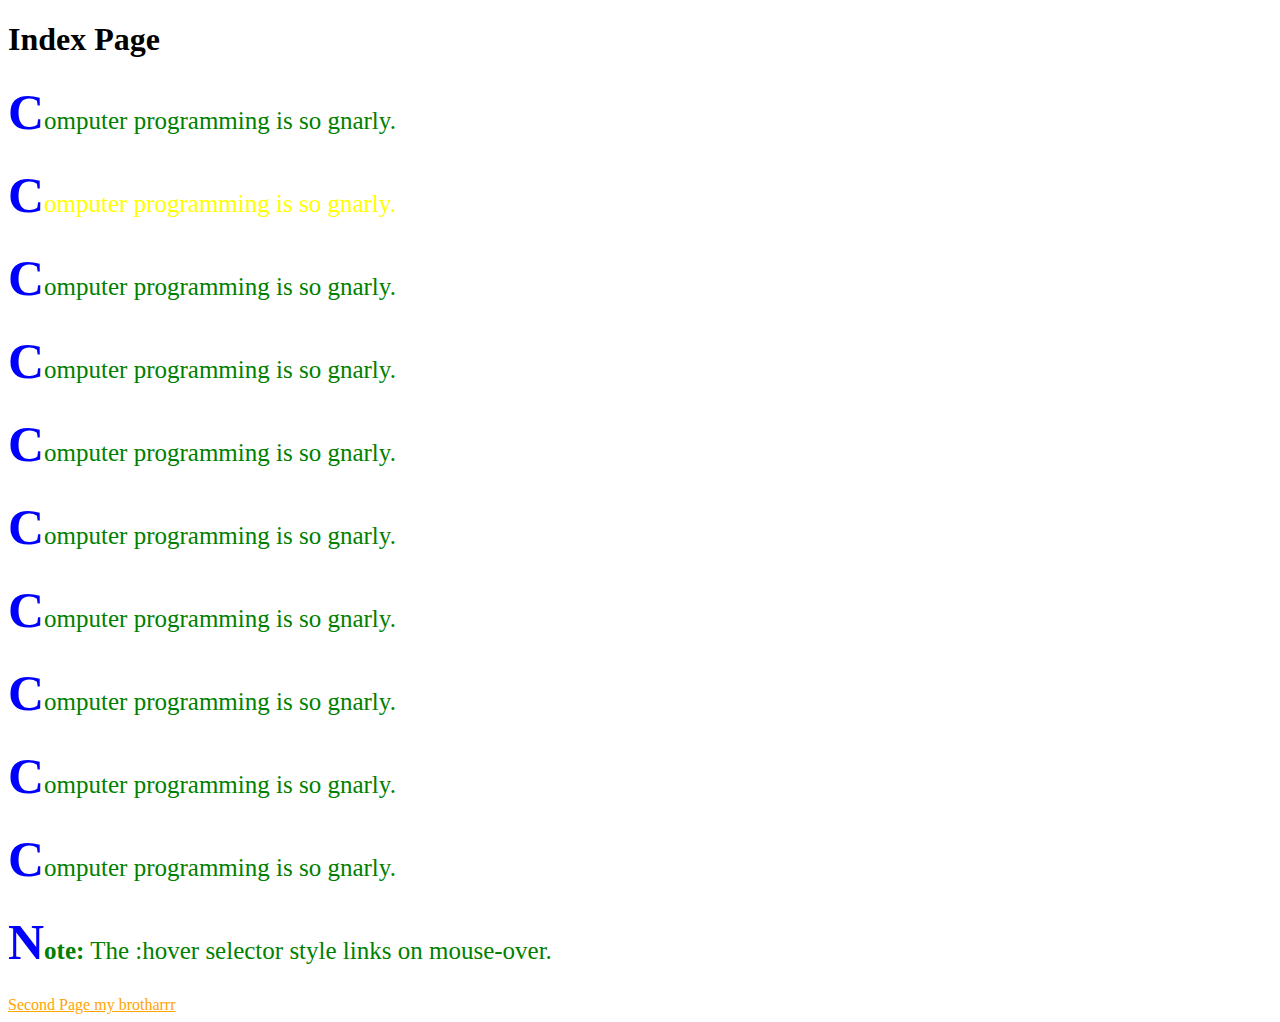
<file: index.html>
<!DOCTYPE html>
<html>
<head>
	<link rel = "stylesheet" type = "text/css" href = "styles.css"/>
	<style type = "text/css">
		div > p {
			color: green;
			font-size: 25px;
		}
		
		p:first-letter{
		font-weight: bold;
		font-size: 50px;
		color: blue;
		}
		a:hover {
			background-color: yellow;

		} 
		p:nth-child(2){
			color:yellow;
		}
	</style>
<body>
	<h1>Index Page</h1>
	<div>
		<p>Computer programming is so gnarly.</p>
		<p>Computer programming is so gnarly.</p>
		<p>Computer programming is so gnarly.</p>
		<p>Computer programming is so gnarly.</p>
		<p>Computer programming is so gnarly.</p>
		<p>Computer programming is so gnarly.</p>
		<p>Computer programming is so gnarly.</p>
		<p>Computer programming is so gnarly.</p>
		<p>Computer programming is so gnarly.</p>
		<p>Computer programming is so gnarly.</p>
		<p><b>Note:</b> The :hover selector style links on mouse-over.</p>
		<a href = "second.html">Second Page my brotharrr</a>
	</div>
</body>
</head>
</html>
</file>
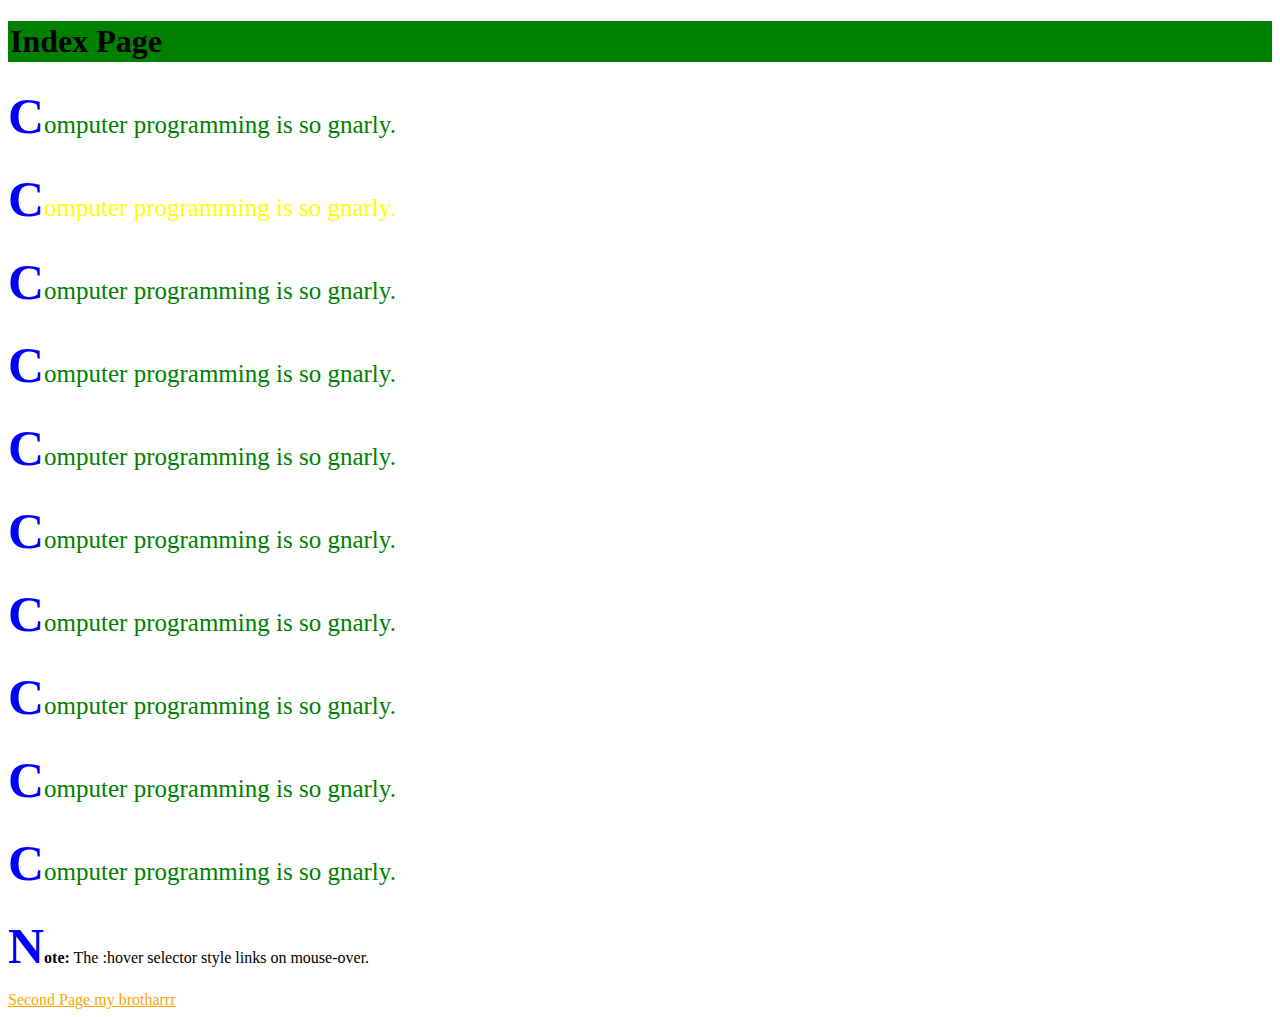
<file: weblab_08/index.html>
<!DOCTYPE html>
<html>
<head>
	<link rel = "stylesheet" type = "text/css" href = "styles.css"/>
	<style type = "text/css">
		div > p {
			color: green;
			font-size: 25px;
		}
		
		p:first-letter{
		font-weight: bold;
		font-size: 50px;
		color: blue;
		}
		a:hover {
			background-color: yellow;

		} 
		p:nth-child(2){
			color:yellow;
		}
		h1{
			border: 2px solid green;
			background-color: green;
		}
		img{
			max-height: 200px;
			max-width: 200px;
	</style>
<body>
	<h1>Index Page</h1>
	<div>
		<p>Computer programming is so gnarly.</p>
		<p>Computer programming is so gnarly.</p>
		<p>Computer programming is so gnarly.</p>
		<p>Computer programming is so gnarly.</p>
		<p>Computer programming is so gnarly.</p>
		<p>Computer programming is so gnarly.</p>
		<p>Computer programming is so gnarly.</p>
		<p>Computer programming is so gnarly.</p>
		<p>Computer programming is so gnarly.</p>
		<p>Computer programming is so gnarly.</p>
	</div>
	<p><b>Note:</b> The :hover selector style links on mouse-over.</p>
		<a href = "second.html">Second Page my brotharrr</a>
</body>
</head>
</html>
</file>
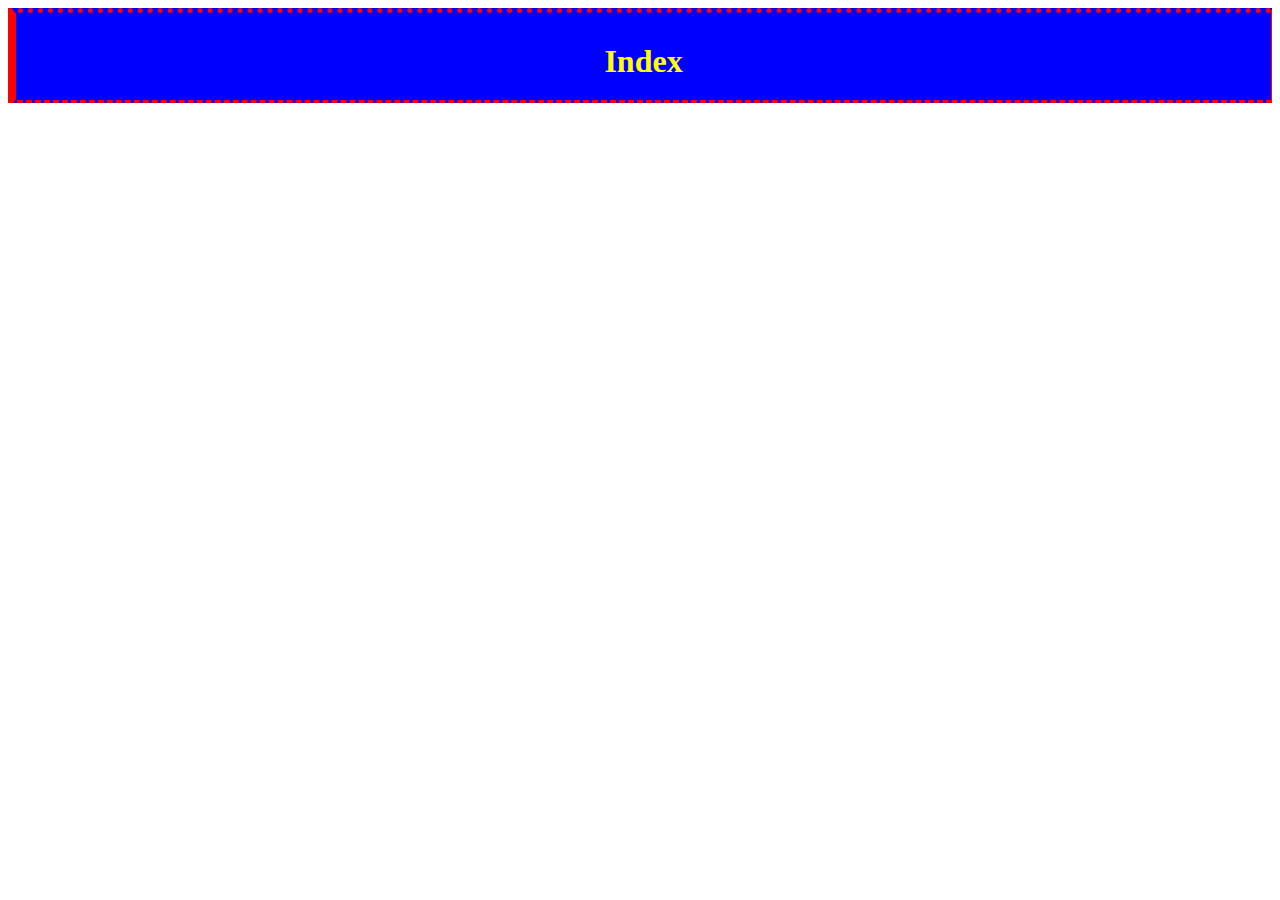
<file: 1index.html>
<html>
<head>
	<style type = "text/css"> 
	h1{
		color: yellow;
		text-align: center;
		background-color: blue;
		padding-top: 30px;
		padding-bottom: 20px;
		
		border-color:red;
		border-style: dotted solid dashed solid;
		border-width: 5px 1px 3px 8px
	}
	
	p {
	color:blue;
	background-color: yellow;
	border: 1px solid green;
	padding: 5px;
	margin:30px;
	width: 40%;
	}
	</style>
</head>
<body>
	<h1>Index</h1>
</file>
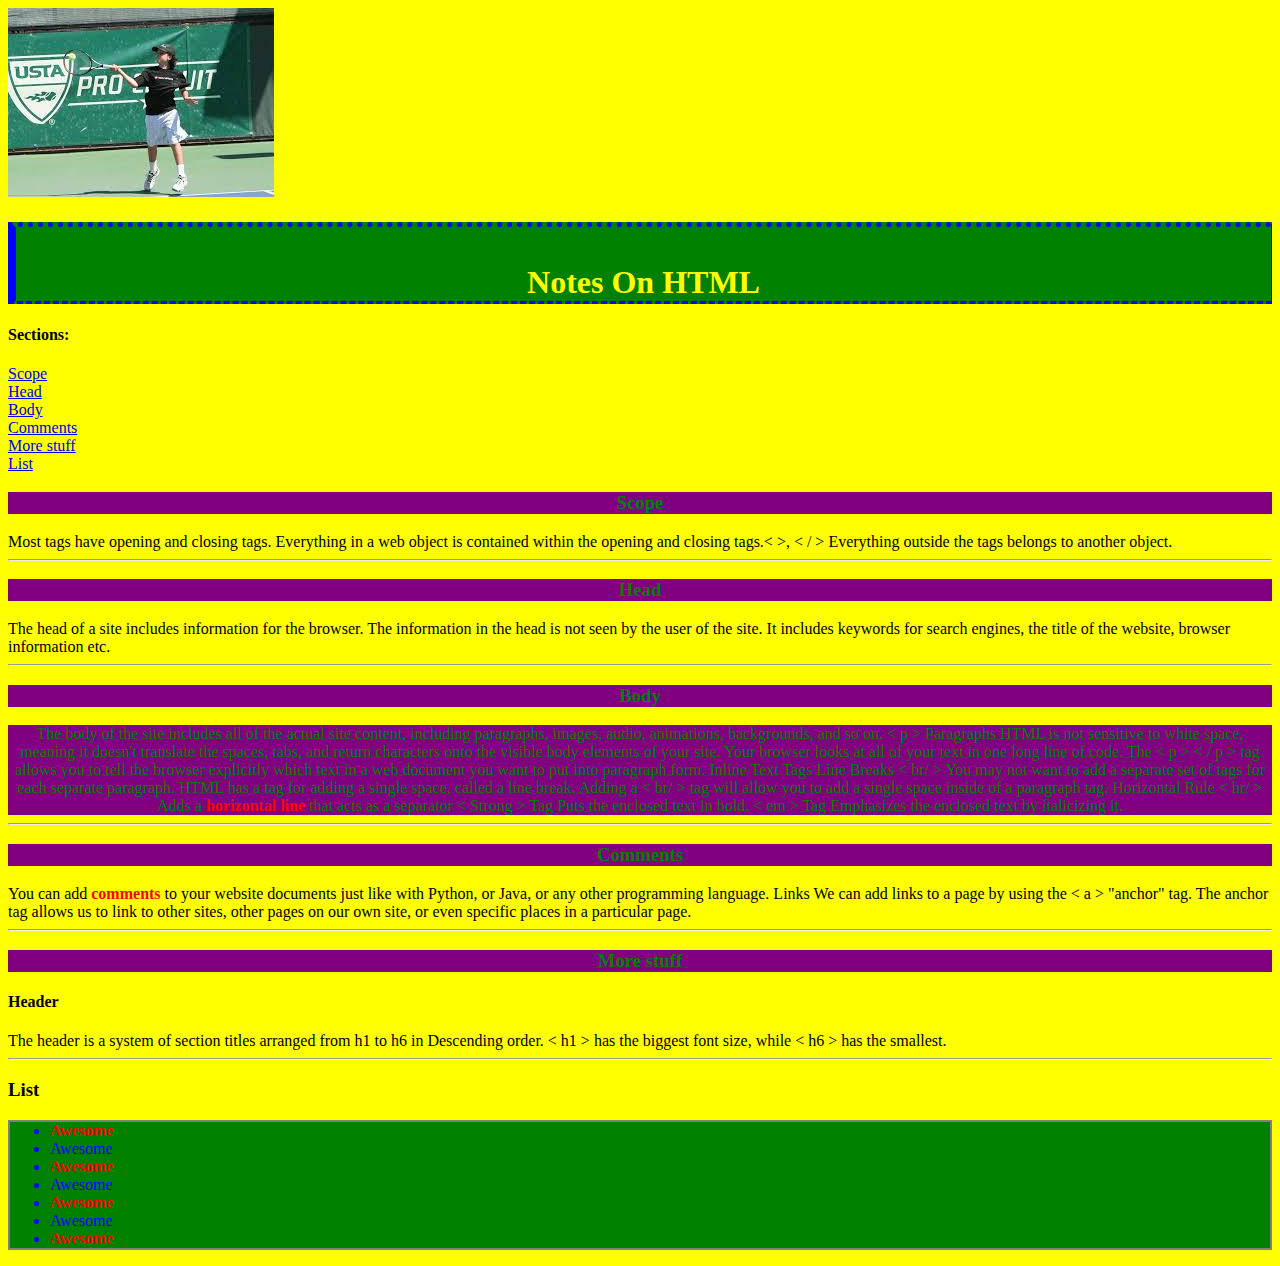
<file: aboutme.html>
<!doctype html>
<html>
<img src = "[data-uri]">
<head>
	<style type="text/css">
		body {background-color:yellow}
	
		h1{
		color: yellow;
		text-align: center;
		background-color: green;
		padding-top: 0px;
		padding-bottom: 10
		px;
		
		border-color:blue;
		border-style: dotted solid dashed solid;
		border-width: 5px 1px 3px 8px}
	
		p{
		color:blue;
		background-color: yellow;
		border: 1px solid green;
		padding: 5px;
		margin:30px;
		width: 40%;}
		
		ul {color: blue;
		list-style-image: url("http://www.aamva.org/images/black_bullet.gif");
		
		border : 2px solid grey;
		background-color: green;}
	
		span{ 
			font-weight: bold;
			color: red;
		}
		div{
			text-align: center;
			color:green;
			background-color:purple;
			
		}
	</style>
	
</head>
<h1><br>Notes On HTML</br></h1>
<title>Eric Silberman</title>
<body>
	<h4>Sections:</h4>
	<a href = "#Scope">Scope<br/>
	<a href = "#Head">Head</a><br/>
	<a href = "#Body">Body</a><br/>
	<a href = "#Comments">Comments</a><br/>
	<a href = "#More stuff">More stuff</a><br/>
	<a href = "#List">List</a><br/>
	
	 <h3> <a name = "Scope"><div>Scope</div></h3>
	Most tags have opening and closing tags. 
	Everything in a web object is contained within the opening and closing tags.< >, < / >
	Everything outside the tags belongs to another object.
	<hr></hr>
	<h3><a name = "Head"><div>Head</div></h3>
	The head of a site includes information for the browser. 
	The information in the head is not seen by the user of the site. 
	It includes keywords for search engines, the title of the website, browser information etc.
	<hr></hr>
	 <h3> <a name = "Body"><div>Body</div></h3>
	<div> The body of the site includes all of the actual site content, 
	including paragraphs, images, audio, animations, backgrounds, and so on.
	< p > Paragraphs
HTML is not sensitive to white space, 
meaning it doesn't translate the spaces,
 tabs, and return characters onto the visible
 body elements of your site. Your browser looks
 at all of your text in one long line of code. The < p > < / p > tag allows you to tell the browser explicitly which text in a web document you want to put into paragraph form.
Inline Text Tags
Line Breaks < br/ >
You may not want to add a separate set of tags for each separate paragraph. HTML has a tag for adding a single space, called a line break. Adding a < br/ > tag will allow you to add a single space inside of a paragraph tag. 

Horizontal Rule < hr/ >
Adds a <span>horizontal line</span> that acts as a separator

< Strong > Tag
Puts the enclosed text in bold. 

< em > Tag
Emphasizes the enclosed text by italicizing it. </div>
<hr></hr>
<h3> <a name = "Comments"><div>Comments</div></h3>
You can add <span>comments</span> to your website documents just like with Python, or Java, or any other programming language. 
Links
We can add links to a page by using the < a > "anchor" tag. The anchor tag allows us to link to other sites, other pages on our own site, or even specific places in a particular page. 
<hr></hr>
<h3> <a name = "More stuff"><div>More stuff</div></h3>
<h4>Header</h4>
The header is a system of section titles arranged from h1 to h6 in Descending order. 
< h1 > has the biggest font size, while < h6 > has the smallest. 
<hr></hr>
<h3> <a name = "List">List</h3>
	<ul>
		<li><span>Awesome</span></li>
		<li>Awesome</li>
		<li><span>Awesome</span></li>
		<li>Awesome</li>
		<li><span>Awesome</span></li>
		<li>Awesome</li>
		<li><span>Awesome</span></li>
	</ul>
</body>
</html>
</file>
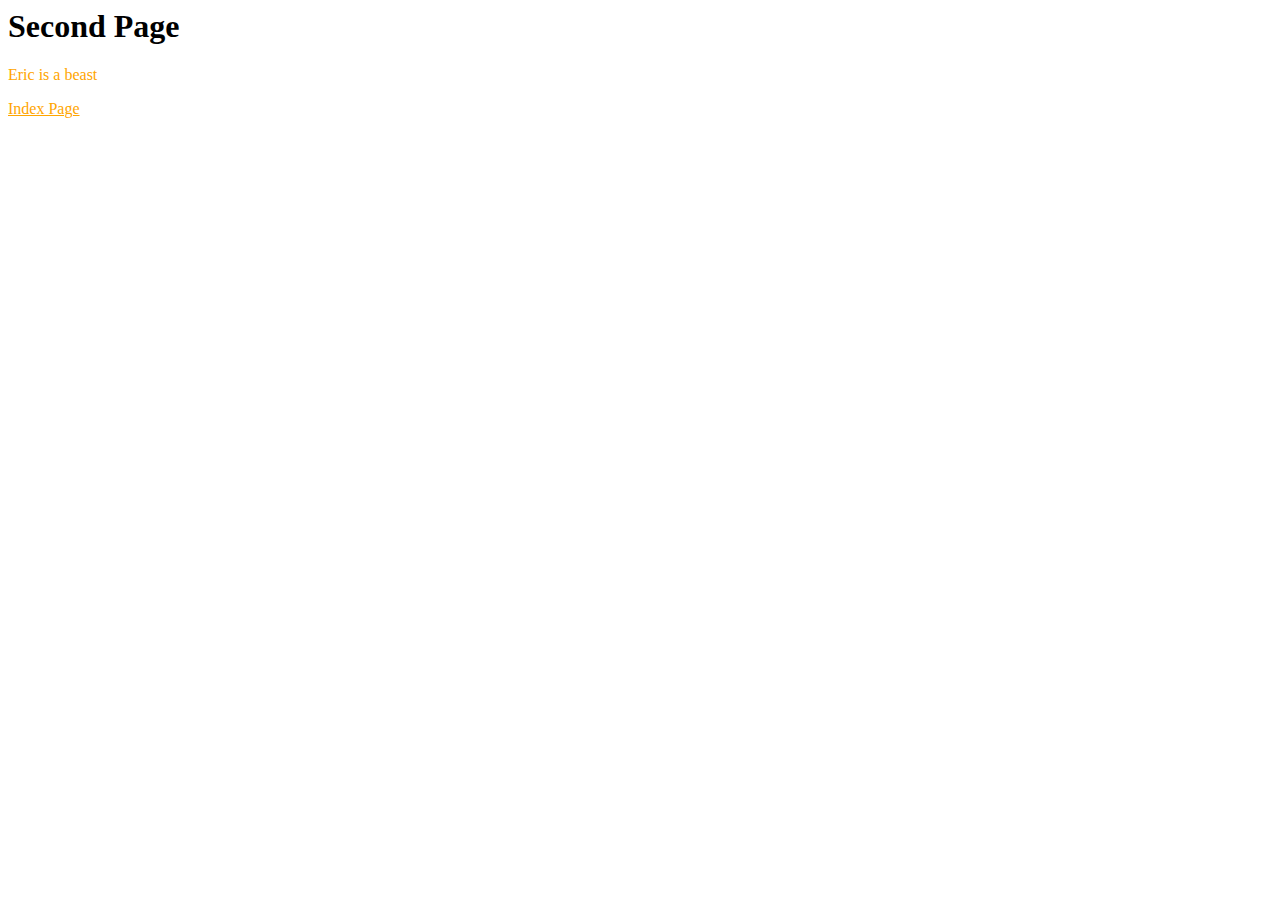
<file: second.html>
<html>
<head>
	<link rel = "stylesheet" type = "text/css" href = "styles.css"/>
	<style type = "text/css">
		p{color: orange;)
		#red (color:red;)
		p(color: blue;)
		
	</style>
</head>
<body>
	<h1>Second Page</h1>
	<p id = "red">Eric is a beast</p>
	<a href = "index.html">Index Page</a>
</body>
</html>
</file>
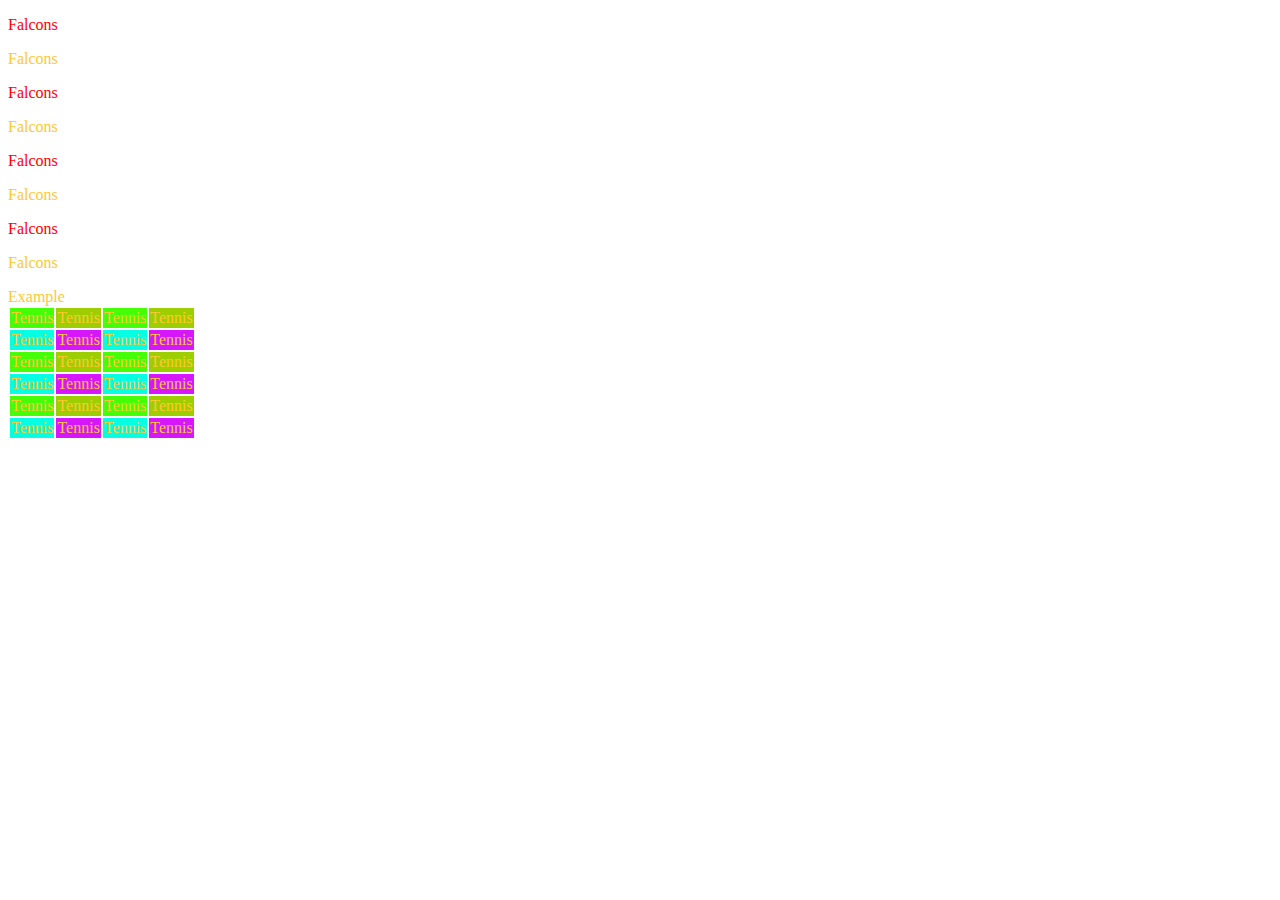
<file: webLesson_08/Lab.09.html>
<!DOCTYPE html>
<html lang="en">
<head>
    <meta charset="utf-8"/>
    <title>Lab.09</title>
    <link rel= "stylesheet" href = "lab.09.css">
</head>
<body>
    <div id = "falcons">
        <p class="torrey">Falcons</p>
        <p class="torrey">Falcons</p>
        <p class="torrey">Falcons</p>
        <p class="torrey">Falcons</p>
        <p class="torrey">Falcons</p>
        <p class="torrey">Falcons</p>
        <p class="torrey">Falcons</p>
        <p class="torrey">Falcons</p>
        <span>Example</span>
    </div>
    <table>
        <tr>
            <td>Tennis</td>
            <td>Tennis</td>
            <td>Tennis</td>
            <td>Tennis</td>
        </tr>
        <tr>
            <td>Tennis</td>
            <td>Tennis</td>
            <td>Tennis</td>
            <td>Tennis</td>
        </tr>
        <tr>
            <td>Tennis</td>
            <td>Tennis</td>
            <td>Tennis</td>
            <td>Tennis</td>
        </tr>
        <tr>
            <td>Tennis</td>
            <td>Tennis</td>
            <td>Tennis</td>
            <td>Tennis</td>
        </tr>
        <tr>
            <td>Tennis</td>
            <td>Tennis</td>
            <td>Tennis</td>
            <td>Tennis</td>
        </tr>
        <tr>
            <td>Tennis</td>
            <td>Tennis</td>
            <td>Tennis</td>
            <td>Tennis</td>
        </tr>
    </table>
</body>
</html>
</file>
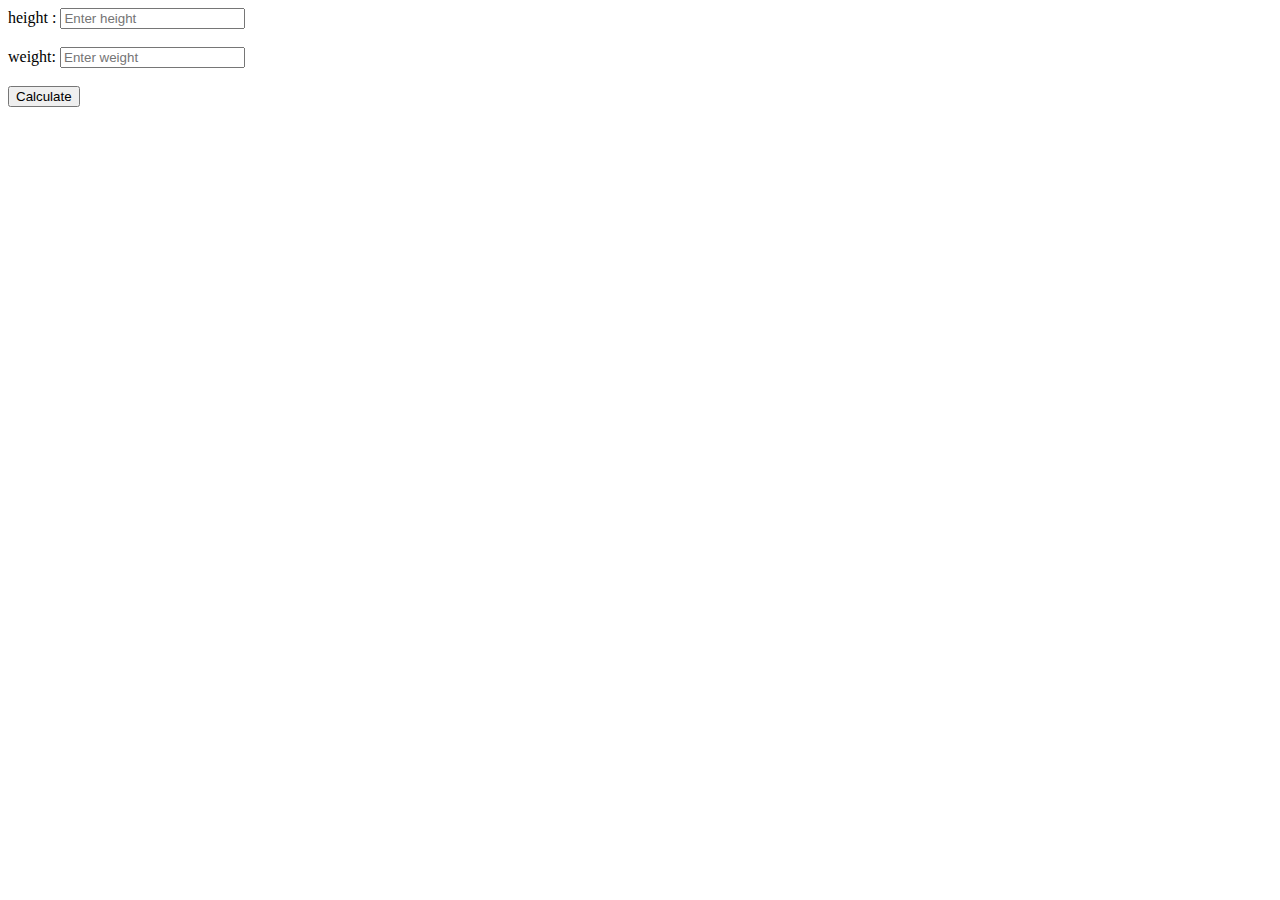
<file: webLesson_08/Lesson_13.html>
<!DOCTYPE html>
<html lang="en">
<head>
</head>
<body>
<form>
    height : <input type = "text" id = "height" placeholder= "Enter height"/>
    <br/>
    <br/>
    weight: <input type = "text" id = "weight" placeholder="Enter weight"/>
    <br/>
    <br/>
    <input type = "button" value = "Calculate" onclick ="calcBMI()"/>
</form>
<script type = "text/javascript">
    function calcBMI(){
        var h = document.getElementById("height").value;
        var w = document.getElementById("weight").value;
        document.write("your BMI is" + (703*w/(h*h)));
    }
</script>
</body>
</html>
</file>
<file: styles.css>
#import url(https://fonts.google.com/specimen/Indie+Flower/)
h1{color:green;}
p{font-family: 'Press Start 2P',cursive;}
a{color:orange;}
</file>
<file: weblab_08/styles.css>
#import url(https://fonts.google.com/specimen/Indie+Flower/)
h1{color:green;}
p{font-family: 'Press Start 2P',cursive;}
a{color:orange;}
</file>
<file: webLesson_08/lab.09.css>
p:not(.torrey) { color: red; }
body *:not(p) { color: #ffc832; }
p:nth-child(even){
    color: #ffc832;
}
p:nth-child(odd){
    color:red;
}
td:nth-child(even){
    background-color: rebeccapurple;
}
td:nth-child(odd){
    background-color: #44ff06;
}

tr:nth-child(odd) > td:nth-child(even){
    background-color: #9dce00;

}
tr:nth-child(odd) > td:nth-child(oddd){
    background-color: #ce4921;

}
tr:nth-child(even) > td:nth-child(odd){
    background-color: #05ffe2;
}
tr:nth-child(even) > td:nth-child(even){
    background-color: #d516ff;
}
</file>
